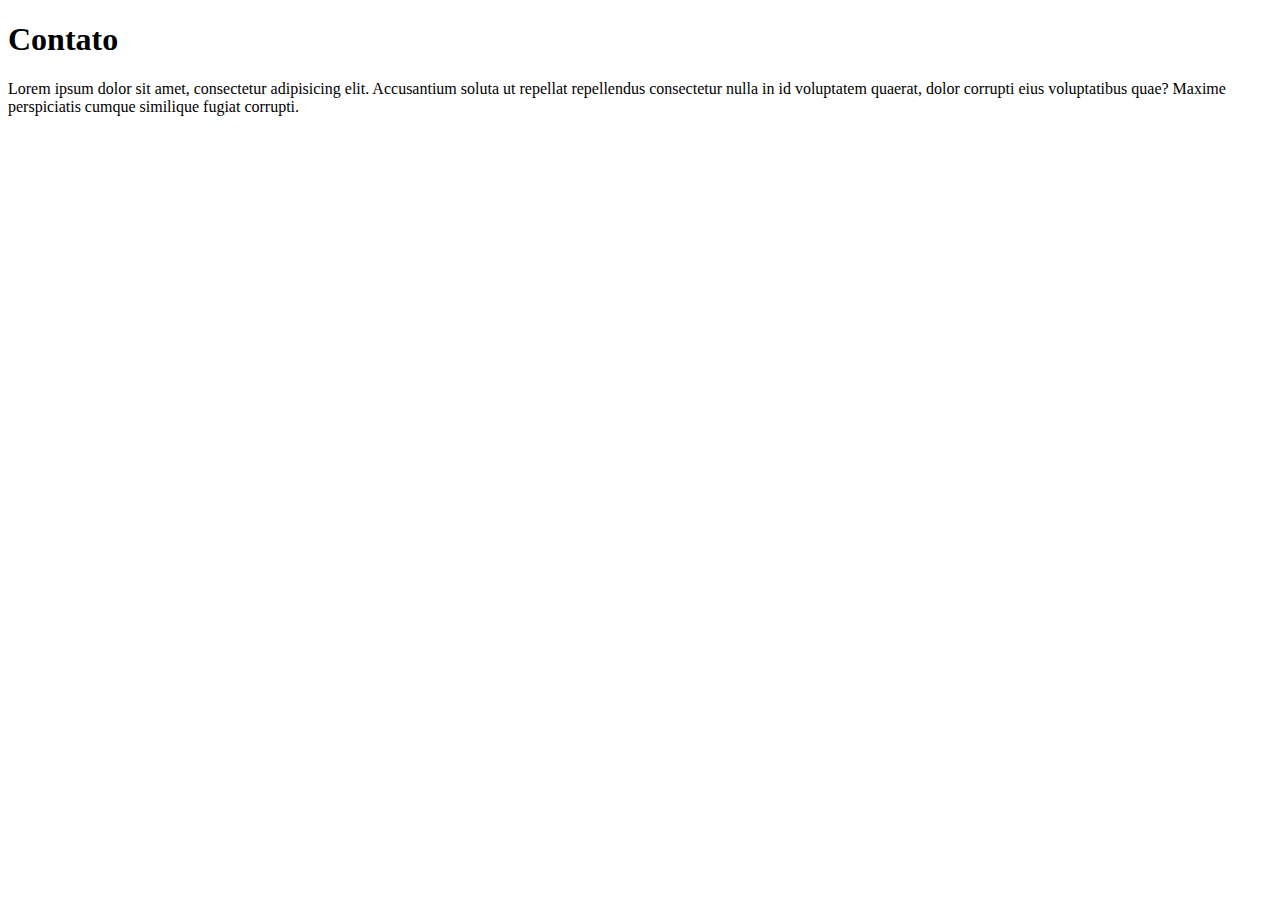
<file: Contato.html>
<!DOCTYPE html>
<html lang="pt-br">
<head>
    <meta charset="UTF-8">
    <meta name="viewport" content="width=device-width, initial-scale=1.0">
    <title>Contato</title>
</head>
<body>
    <h1>Contato</h1>
    <p>Lorem ipsum dolor sit amet, consectetur adipisicing elit. Accusantium soluta ut repellat repellendus consectetur nulla in id voluptatem quaerat, dolor corrupti eius voluptatibus quae? Maxime perspiciatis cumque similique fugiat corrupti.</p>
</body>
</html>
</file>
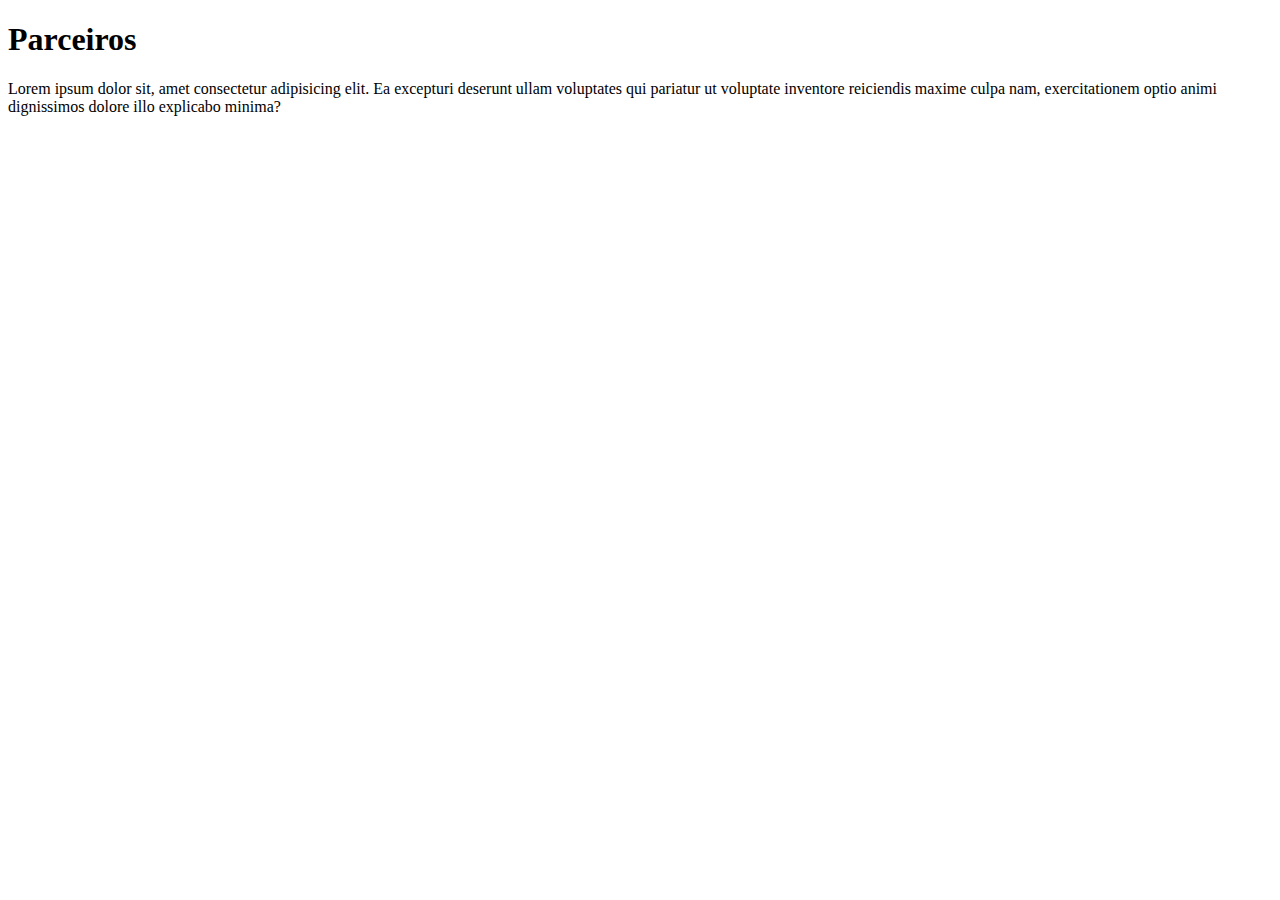
<file: Parceiros.html>
<!DOCTYPE html>
<html lang="pt-br">
<head>
    <meta charset="UTF-8">
    <meta name="viewport" content="width=device-width, initial-scale=1.0">
    <title>Parceiros</title>
</head>
<body>
    <h1>Parceiros</h1>
    <p>Lorem ipsum dolor sit, amet consectetur adipisicing elit. Ea excepturi deserunt ullam voluptates qui pariatur ut voluptate inventore reiciendis maxime culpa nam, exercitationem optio animi dignissimos dolore illo explicabo minima?</p>
</body>
</html>
</file>
